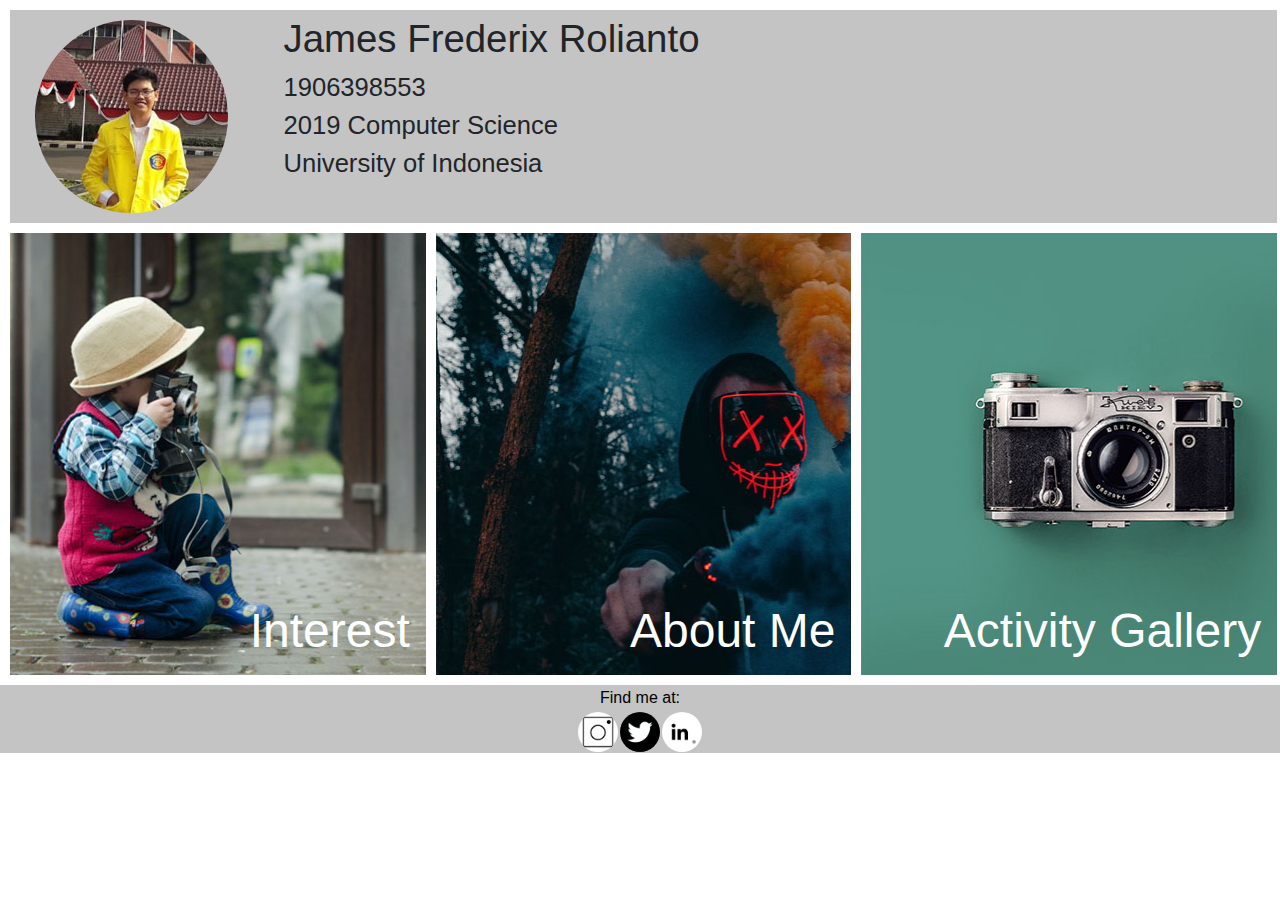
<file: index.html>
<!DOCTYPE html>
<html>
    <head>
    <!-- Required meta tags -->
    <meta charset="utf-8">
    <meta name="viewport" content="width=device-width, initial-scale=1, shrink-to-fit=no">

    <!-- Bootstrap CSS -->
    <link rel="stylesheet" href="https://stackpath.bootstrapcdn.com/bootstrap/4.5.2/css/bootstrap.min.css" integrity="sha384-JcKb8q3iqJ61gNV9KGb8thSsNjpSL0n8PARn9HuZOnIxN0hoP+VmmDGMN5t9UJ0Z" crossorigin="anonymous">


        <link rel="stylesheet" href="style.css"/>
        <title>Story 3 PPW</title>
    </head>

    <body>
        <div class="container profile">
            <div class="row">
                <div class="col prof-col">
                    <img src="static/images/profile.jpg" class="img-fluid prof-pic" alt="Responsive image"/>
                </div>

                <div class="col">
                    <div class="row">
                        <div class="name">James Frederix Rolianto</div>
                    </div>

                    <div class="row">
                        <div class="identity">
                            1906398553<br>
                            2019 Computer Science<br>
                            University of Indonesia
                        </div>
                    </div>
                </div>
            </div>
        </div>

        <div class="container bawah">
            <div class="row depan">
                    <a href="interest.html" class="col-sm" id="kiri">
                        <div class="bottom-right">Interest</div>
                    </a>

                    <a href="aboutme.html" class="col-sm" id="tengah">
                        <div class="bottom-right">About Me</div>
                    </a>
                    
                    <a href="temp.html" class="col-sm" id="kanan">
                        <div class="bottom-right">Activity Gallery</div>
                    </a>
            </div>
          </div>


          <div class="footer">
            <table>
                <tr>
                    <td colspan="3">Find me at:</td>
                </tr>
                <tr>
                    <td>
                        <div class="contact">
                            <a href="https://www.instagram.com/james_frederix/">
                                <img class="contact" src="static/icons/ig.jpg"/>
                            </a>
                        </div>
                    </td>

                    <td>
                        <div class="contact">
                            <a href="https://www.twitter.com/james_frederix/">
                                <img class="contact" src="static/icons/twt.jpg"/>
                            </a>
                        </div>
                    </td>

                    <td>
                        <div class="contact">
                            <a href="https://id.linkedin.com/in/james-frederix-rolianto-bb1100193">
                                <img class="contact" src="static/icons/linkedin.jpg"/>
                            </a>
                        </div>
                    </td>
                </tr>
            </table>
        </div>

        <script src="https://code.jquery.com/jquery-3.5.1.slim.min.js" integrity="sha384-DfXdz2htPH0lsSSs5nCTpuj/zy4C+OGpamoFVy38MVBnE+IbbVYUew+OrCXaRkfj" crossorigin="anonymous"></script>
        <script src="https://cdn.jsdelivr.net/npm/popper.js@1.16.1/dist/umd/popper.min.js" integrity="sha384-9/reFTGAW83EW2RDu2S0VKaIzap3H66lZH81PoYlFhbGU+6BZp6G7niu735Sk7lN" crossorigin="anonymous"></script>
        <script src="https://stackpath.bootstrapcdn.com/bootstrap/4.5.2/js/bootstrap.min.js" integrity="sha384-B4gt1jrGC7Jh4AgTPSdUtOBvfO8shuf57BaghqFfPlYxofvL8/KUEfYiJOMMV+rV" crossorigin="anonymous"></script>
    </body>
</html>
</file>
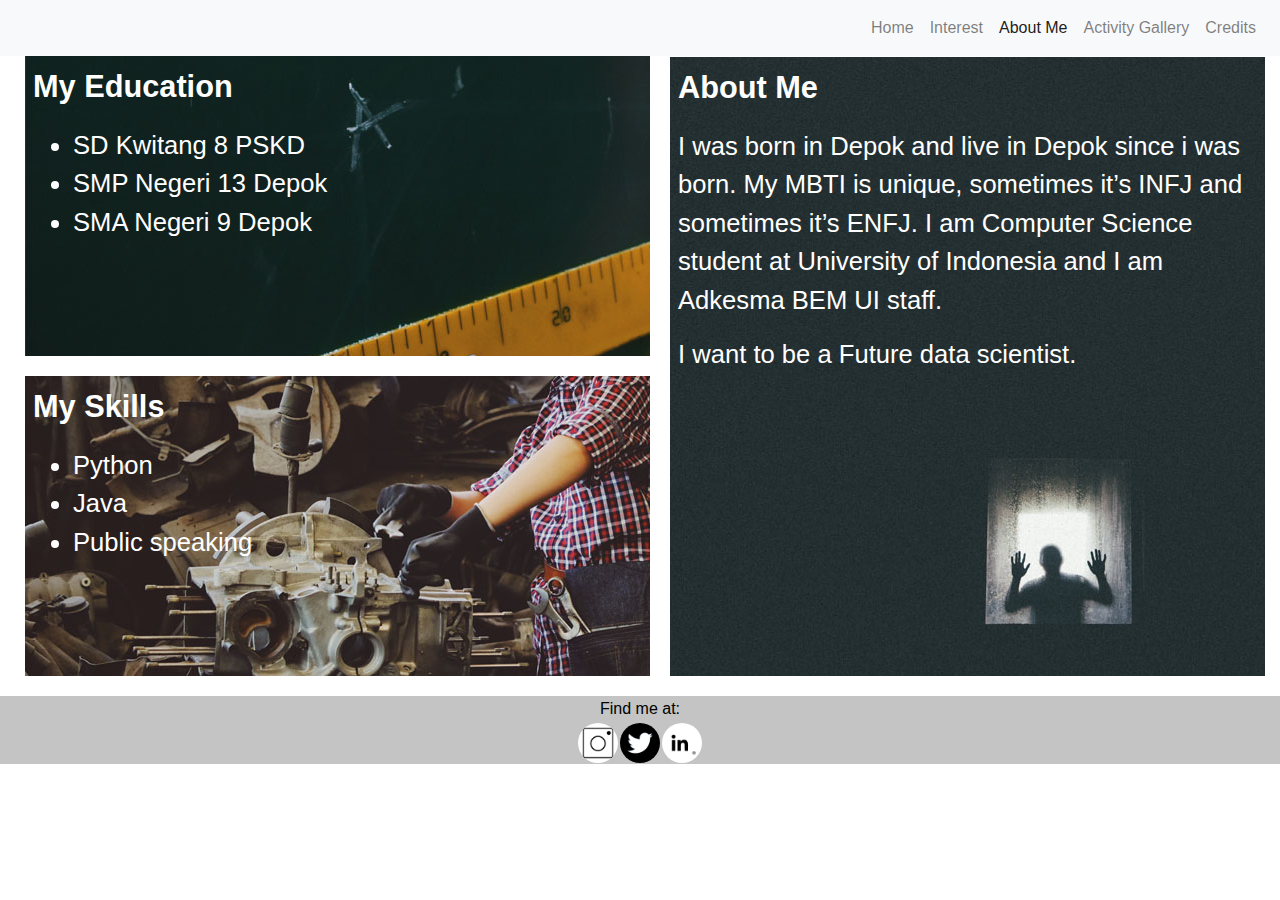
<file: aboutme.html>
<!DOCTYPE html>
<html>
    <head>
         <!-- Required meta tags -->
         <meta charset="utf-8">
         <meta name="viewport" content="width=device-width, initial-scale=1, shrink-to-fit=no">
 
         <!-- Bootstrap CSS -->
         <link rel="stylesheet" href="https://maxcdn.bootstrapcdn.com/bootstrap/4.0.0/css/bootstrap.min.css" integrity="sha384-Gn5384xqQ1aoWXA+058RXPxPg6fy4IWvTNh0E263XmFcJlSAwiGgFAW/dAiS6JXm" crossorigin="anonymous">
 
         <link rel="stylesheet" href="style.css"/>
         <title>About Me</title>
    </head>

    <body>
        <nav class="navbar navbar-expand-lg navbar-light bg-light nav">
            <ul class="navbar-nav ml-auto">
                <li class="nav-item">
                    <a class="nav-link" href="index.html">Home</a>
                </li>

                <li class="nav-item">
                    <a class="nav-link" href="interest.html">Interest</a>
                </li>

                <li class="nav-item active">
                    <a class="nav-link" href="#">About Me</a>
                </li>

                <li class="nav-item">
                    <a class="nav-link" href="temp.html">Activity Gallery</a>
                </li>

                <li class="nav-item">
                    <a class="nav-link" href="credits.html">Credits</a>
                </li>
            </ul>
        </nav>

        <div class="col-sm">
            <div class="d-flex flex-row my-row row-kiri education">
                <div class="d-flex flex-column row-tiga">
                    <div class="p-2 judul">My Education</div>

                    <div class="p-2 list">
                        <ul>
                            <li>SD Kwitang 8 PSKD</li>
                            <li>SMP Negeri 13 Depok</li>
                            <li>SMA Negeri 9 Depok</li>
                        </ul>
                    </div>
                </div>
            </div>
        
            <div class="d-flex flex-row my-row row-kiri skills">
                <div class="d-flex flex-column row-tiga">
                    <div class="p-2 judul">My Skills</div>

                    <div class="p-2 list">
                        <ul>
                            <li>Python</li>
                            <li>Java</li>
                            <li>Public speaking</li>
                        </ul>
                    </div>
                </div>
            </div>
        </div>

        <div class="col-sm">
            <div class="d-flex flex-row my-row row-kanan bout-me">
                <div class="d-flex flex-column row-tiga">
                    <div class="p-2 judul">About Me</div>

                    <div class="p-2 list">
                        I was born in Depok and live in Depok since i was born. My MBTI is unique, 
                        sometimes it’s INFJ and sometimes it’s ENFJ. I am Computer Science student at University of Indonesia 
                        and I am Adkesma BEM UI staff.
                    </div>

                    <div class="p-2 list">
                        I want to be a Future data scientist.
                    </div>
                </div>
            </div>
            </div>
        </div>

        <div class="footer">
            <table>
                <tr>
                    <td colspan="3">Find me at:</td>
                </tr>
                <tr>
                    <td>
                        <div class="contact">
                            <a href="https://www.instagram.com/james_frederix/">
                                <img class="contact" src="static/icons/ig.jpg"/>
                            </a>
                        </div>
                    </td>

                    <td>
                        <div class="contact">
                            <a href="https://www.twitter.com/james_frederix/">
                                <img class="contact" src="static/icons/twt.jpg"/>
                            </a>
                        </div>
                    </td>

                    <td>
                        <div class="contact">
                            <a href="https://id.linkedin.com/in/james-frederix-rolianto-bb1100193">
                                <img class="contact" src="static/icons/linkedin.jpg"/>
                            </a>
                        </div>
                    </td>
                </tr>
            </table>
        </div>

        <script src="https://code.jquery.com/jquery-3.5.1.slim.min.js" integrity="sha384-DfXdz2htPH0lsSSs5nCTpuj/zy4C+OGpamoFVy38MVBnE+IbbVYUew+OrCXaRkfj" crossorigin="anonymous"></script>
        <script src="https://cdn.jsdelivr.net/npm/popper.js@1.16.1/dist/umd/popper.min.js" integrity="sha384-9/reFTGAW83EW2RDu2S0VKaIzap3H66lZH81PoYlFhbGU+6BZp6G7niu735Sk7lN" crossorigin="anonymous"></script>
        <script src="https://stackpath.bootstrapcdn.com/bootstrap/4.5.2/js/bootstrap.min.js" integrity="sha384-B4gt1jrGC7Jh4AgTPSdUtOBvfO8shuf57BaghqFfPlYxofvL8/KUEfYiJOMMV+rV" crossorigin="anonymous"></script>
    </body>
</html>
</file>
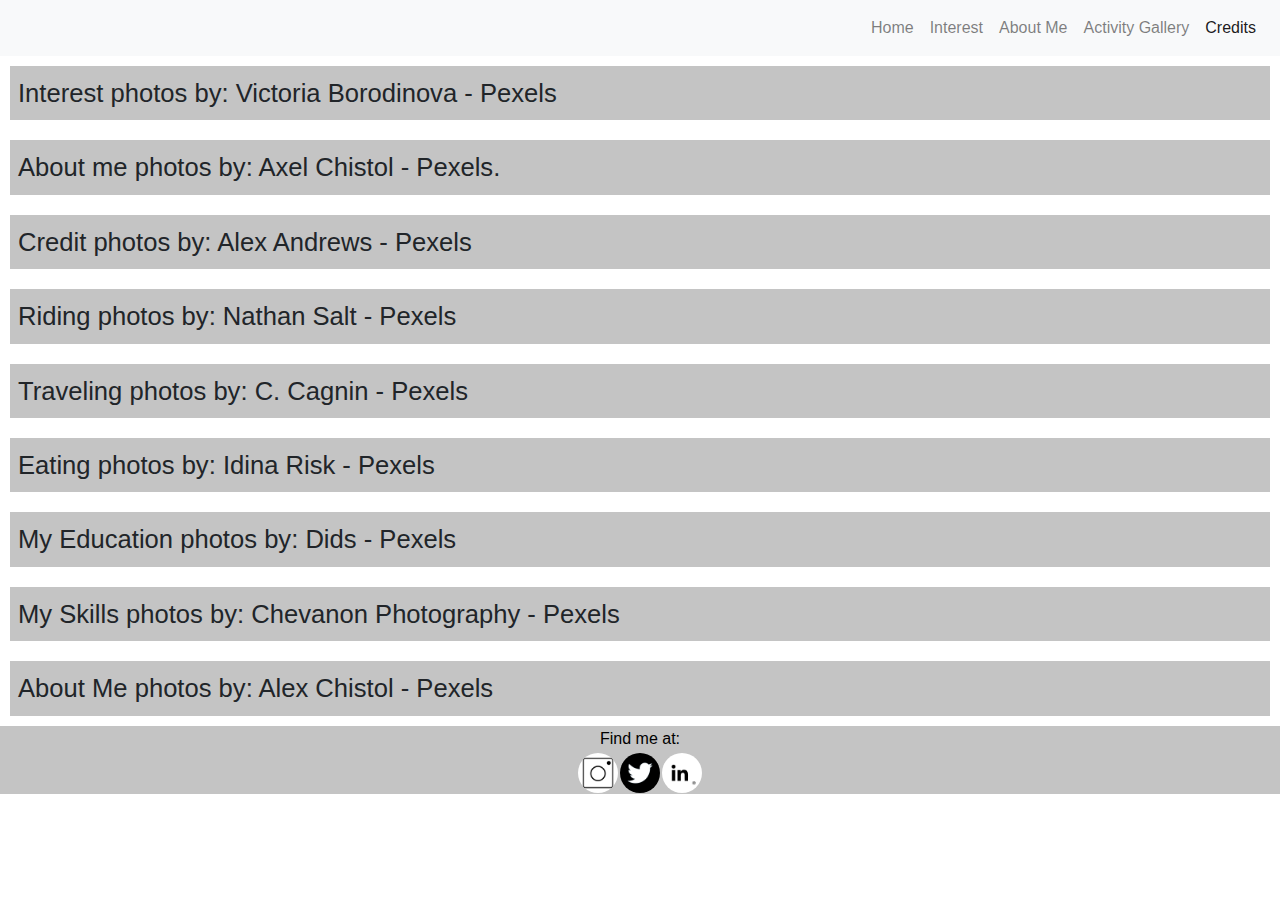
<file: credits.html>
<!DOCTYPE html>
<html>
    <head>
         <!-- Required meta tags -->
         <meta charset="utf-8">
         <meta name="viewport" content="width=device-width, initial-scale=1, shrink-to-fit=no">
 
         <!-- Bootstrap CSS -->
         <link rel="stylesheet" href="https://maxcdn.bootstrapcdn.com/bootstrap/4.0.0/css/bootstrap.min.css" integrity="sha384-Gn5384xqQ1aoWXA+058RXPxPg6fy4IWvTNh0E263XmFcJlSAwiGgFAW/dAiS6JXm" crossorigin="anonymous">
 
         <link rel="stylesheet" href="style.css"/>
         <title>Credits</title>
    </head>

    <body>
        <nav class="navbar navbar-expand-lg navbar-light bg-light nav">
            <ul class="navbar-nav ml-auto">
                <li class="nav-item">
                    <a class="nav-link" href="index.html">Home</a>
                </li>

                <li class="nav-item">
                    <a class="nav-link" href="interest.html">Interest</a>
                </li>

                <li class="nav-item">
                    <a class="nav-link" href="aboutme.html">About Me</a>
                </li>

                <li class="nav-item">
                    <a class="nav-link" href="temp.html">Activity Gallery</a>
                </li>

                <li class="nav-item active">
                    <a class="nav-link" href="#">Credits</a>
                </li>
            </ul>
        </nav>

        <div class="d-flex flex-column">
            <div class="d-flex flex-row my-row credits">
                <div class="d-flex flex-column">
                    <div class="p-2">Interest photos by: Victoria Borodinova - Pexels </div>
                </div>
            </div>

            <div class="d-flex flex-row my-row credits">
                <div class="d-flex flex-column">
                    <div class="p-2">About me photos by: Axel Chistol - Pexels.</div>
                </div>
            </div>

            <div class="d-flex flex-row my-row credits">
                <div class="d-flex flex-column">
                    <div class="p-2">Credit photos by: Alex Andrews - Pexels</div>
                </div>
            </div>

            <div class="d-flex flex-row my-row credits">
                <div class="d-flex flex-column">
                    <div class="p-2">Riding photos by: Nathan Salt - Pexels</div>
                </div>
            </div>

            <div class="d-flex flex-row my-row credits">
                <div class="d-flex flex-column">
                    <div class="p-2">Traveling photos by: C. Cagnin - Pexels</div>
                </div>
            </div>

            <div class="d-flex flex-row my-row credits">
                <div class="d-flex flex-column">
                    <div class="p-2">Eating photos by: Idina Risk - Pexels</div>
                </div>
            </div>

            <div class="d-flex flex-row my-row credits">
                <div class="d-flex flex-column">
                    <div class="p-2">My Education photos by: Dids - Pexels</div>
                </div>
            </div>

            <div class="d-flex flex-row my-row credits">
                <div class="d-flex flex-column">
                    <div class="p-2">My Skills photos by: Chevanon Photography - Pexels</div>
                </div>
            </div>

            <div class="d-flex flex-row my-row credits">
                <div class="d-flex flex-column">
                    <div class="p-2">About Me photos by: Alex Chistol - Pexels</div>
                </div>
            </div>
        </div>

        <div class="footer">
            <table>
                <tr>
                    <td colspan="3">Find me at:</td>
                </tr>
                <tr>
                    <td>
                        <div class="contact">
                            <a href="https://www.instagram.com/james_frederix/">
                                <img class="contact" src="static/icons/ig.jpg"/>
                            </a>
                        </div>
                    </td>

                    <td>
                        <div class="contact">
                            <a href="https://www.twitter.com/james_frederix/">
                                <img class="contact" src="static/icons/twt.jpg"/>
                            </a>
                        </div>
                    </td>

                    <td>
                        <div class="contact">
                            <a href="https://id.linkedin.com/in/james-frederix-rolianto-bb1100193">
                                <img class="contact" src="static/icons/linkedin.jpg"/>
                            </a>
                        </div>
                    </td>
                </tr>
            </table>
        </div>
    </body>
</html>
</file>
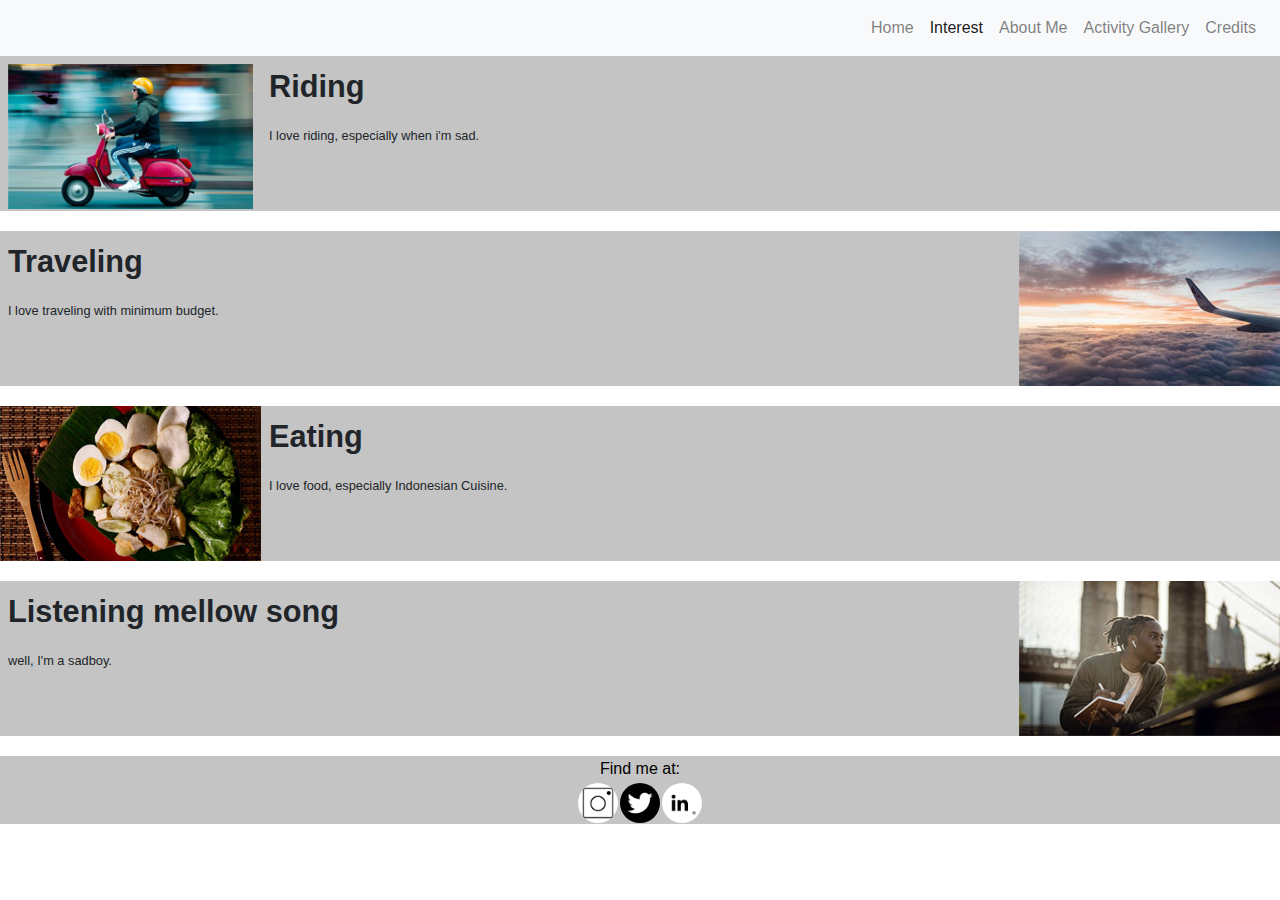
<file: interest.html>
<!DOCTYPE html>
<html>
    <head>
        <!-- Required meta tags -->
        <meta charset="utf-8">
        <meta name="viewport" content="width=device-width, initial-scale=1, shrink-to-fit=no">

        <!-- Bootstrap CSS -->
        <link rel="stylesheet" href="https://maxcdn.bootstrapcdn.com/bootstrap/4.0.0/css/bootstrap.min.css" integrity="sha384-Gn5384xqQ1aoWXA+058RXPxPg6fy4IWvTNh0E263XmFcJlSAwiGgFAW/dAiS6JXm" crossorigin="anonymous">

        <link rel="stylesheet" href="style.css"/>
        <title>Interest</title>
    </head>

    <body id="interest">
        <nav class="navbar navbar-expand-lg navbar-light bg-light nav">
            <ul class="navbar-nav ml-auto">
                <li class="nav-item">
                    <a class="nav-link" href="index.html">Home</a>
                </li>

                <li class="nav-item active">
                    <a class="nav-link" href="#">Interest</a>
                </li>

                <li class="nav-item">
                    <a class="nav-link" href="aboutme.html">About Me</a>
                </li>

                <li class="nav-item">
                    <a class="nav-link" href="temp.html">Activity Gallery</a>
                </li>

                <li class="nav-item">
                    <a class="nav-link" href="credits.html">Credits</a>
                </li>
            </ul>
        </nav>

        <div class="d-flex flex-column">
            <div class="d-flex flex-row my-row">
                <div class="p-2 foto">
                    <img src="static/images/riding.jpg" class="img-fluid" alt="responsive image">
                </div>
                <div class="d-flex flex-column">
                    <div class="p-2 judul">Riding</div>
                    <div class="p-2 keterangan">I love riding, especially when i'm sad.</div>
                </div>
            </div>

            <div class="d-flex flex-row my-row justify-content-between">
                <div class="d-flex flex-column">
                    <div class="p-2 judul">Traveling</div>
                    <div class="p-2 keterangan">I love traveling with minimum budget.</div>
                </div>
                <div class="p-2 foto traveling img-fluid" alt="responsive image"></div>
            </div>

            <div class="d-flex flex-row my-row">
                <div class="p-2 foto eating"></div>
                <div class="d-flex flex-column">
                    <div class="p-2 judul">Eating</div>
                    <div class="p-2 keterangan">I love food, especially Indonesian Cuisine.</div>
                </div>
            </div>

            <div class="d-flex flex-row my-row justify-content-between">
                <div class="d-flex flex-column">
                    <div class="p-2 judul">Listening mellow song</div>
                    <div class="p-2 keterangan">well, I'm a sadboy.</div>
                </div>
                <div class="p-2 foto song"></div>
            </div>
        </div>

        <div class="footer">
            <table>
                <tr>
                    <td colspan="3">Find me at:</td>
                </tr>
                <tr>
                    <td>
                        <div class="contact">
                            <a href="https://www.instagram.com/james_frederix/">
                                <img class="contact" src="static/icons/ig.jpg" />
                            </a>
                        </div>
                    </td>

                    <td>
                        <div class="contact">
                            <a href="https://www.twitter.com/james_frederix/">
                                <img class="contact" src="static/icons/twt.jpg"/>
                            </a>
                        </div>
                    </td>

                    <td>
                        <div class="contact">
                            <a href="https://id.linkedin.com/in/james-frederix-rolianto-bb1100193">
                                <img class="contact" src="static/icons/linkedin.jpg"/>
                            </a>
                        </div>
                    </td>
                </tr>
            </table>
        </div>

        <script src="https://code.jquery.com/jquery-3.5.1.slim.min.js" integrity="sha384-DfXdz2htPH0lsSSs5nCTpuj/zy4C+OGpamoFVy38MVBnE+IbbVYUew+OrCXaRkfj" crossorigin="anonymous"></script>
        <script src="https://cdn.jsdelivr.net/npm/popper.js@1.16.1/dist/umd/popper.min.js" integrity="sha384-9/reFTGAW83EW2RDu2S0VKaIzap3H66lZH81PoYlFhbGU+6BZp6G7niu735Sk7lN" crossorigin="anonymous"></script>
        <script src="https://stackpath.bootstrapcdn.com/bootstrap/4.5.2/js/bootstrap.min.js" integrity="sha384-B4gt1jrGC7Jh4AgTPSdUtOBvfO8shuf57BaghqFfPlYxofvL8/KUEfYiJOMMV+rV" crossorigin="anonymous"></script>
    </body>
</html>
</file>
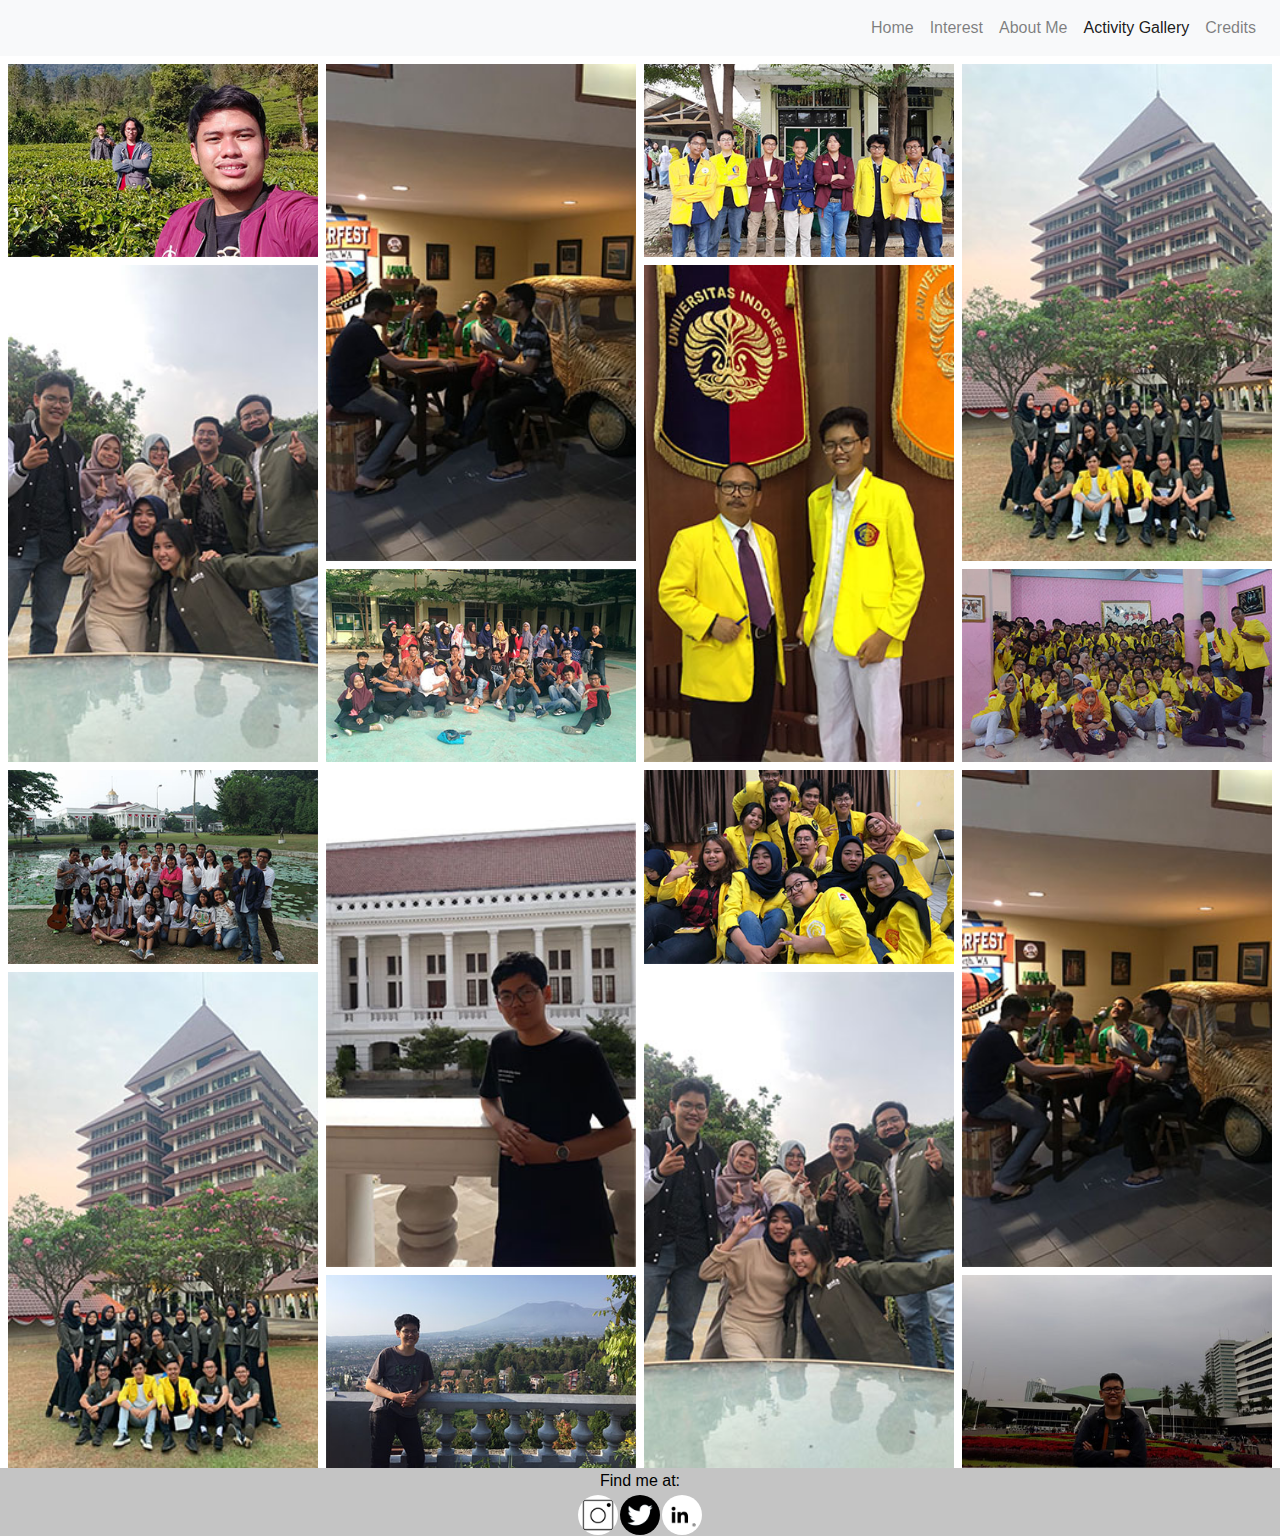
<file: temp.html>
<!DOCTYPE html>
<html>
    <head>
        <!-- Required meta tags -->
        <meta charset="utf-8">
        <meta name="viewport" content="width=device-width, initial-scale=1, shrink-to-fit=no">

        <!-- Bootstrap CSS -->
        <link rel="stylesheet" href="https://stackpath.bootstrapcdn.com/bootstrap/4.5.2/css/bootstrap.min.css" integrity="sha384-JcKb8q3iqJ61gNV9KGb8thSsNjpSL0n8PARn9HuZOnIxN0hoP+VmmDGMN5t9UJ0Z" crossorigin="anonymous">

        <link rel="stylesheet" href="style.css"/>
        <title>My Activities</title>
    </head>

    <body>
        <nav class="navbar navbar-expand-lg navbar-light bg-light nav">
            <ul class="navbar-nav ml-auto">
                <li class="nav-item">
                    <a class="nav-link" href="index.html">Home</a>
                </li>

                <li class="nav-item">
                    <a class="nav-link" href="interest.html">Interest</a>
                </li>

                <li class="nav-item">
                    <a class="nav-link" href="aboutme.html">About Me</a>
                </li>

                <li class="nav-item active">
                    <a class="nav-link" href="#">Activity Gallery</a>
                </li>

                <li class="nav-item">
                    <a class="nav-link" href="credits.html">Credits</a>
                </li>
            </ul>
        </nav>

        <div class="aaa">
            <div class="bbb">
                <img src="static/images/ii.jpg">
                <img src="static/images/nn.jpg">
                <img src="static/images/cc.jpg">
                <img src="static/images/oo.jpg">
            </div>
            <div class="bbb">
                <img src="static/images/bb.jpg">
                <img src="static/images/aa.jpg">
                <img src="static/images/kk.jpg">
                <img src="static/images/gg.jpg">
            </div>
            <div class="bbb">
                <img src="static/images/hh.jpg">
                <img src="static/images/ee.jpg">
                <img src="static/images/ll.jpg">
                <img src="static/images/nn.jpg">
            </div>
            <div class="bbb">
                <img src="static/images/oo.jpg">
                <img src="static/images/ff.jpg">
                <img src="static/images/bb.jpg">
                <img src="static/images/jj.jpg">
            </div>
          </div>
        <div class="footer">
            <table>
                <tr>
                    <td colspan="3">Find me at:</td>
                </tr>
                <tr>
                    <td>
                        <div class="contact">
                            <a href="https://www.instagram.com/james_frederix/">
                                <img class="contact" src="static/icons/ig.jpg"/>
                            </a>
                        </div>
                    </td>

                    <td>
                        <div class="contact">
                            <a href="https://www.twitter.com/james_frederix/">
                                <img class="contact" src="static/icons/twt.jpg"/>
                            </a>
                        </div>
                    </td>

                    <td>
                        <div class="contact">
                            <a href="https://id.linkedin.com/in/james-frederix-rolianto-bb1100193">
                                <img class="contact" src="static/icons/linkedin.jpg"/>
                            </a>
                        </div>
                    </td>
                </tr>
            </table>
        </div>

        <!-- Optional JavaScript -->
        <!-- jQuery first, then Popper.js, then Bootstrap JS -->
        <script src="https://code.jquery.com/jquery-3.5.1.slim.min.js" integrity="sha384-DfXdz2htPH0lsSSs5nCTpuj/zy4C+OGpamoFVy38MVBnE+IbbVYUew+OrCXaRkfj" crossorigin="anonymous"></script>
        <script src="https://cdn.jsdelivr.net/npm/popper.js@1.16.1/dist/umd/popper.min.js" integrity="sha384-9/reFTGAW83EW2RDu2S0VKaIzap3H66lZH81PoYlFhbGU+6BZp6G7niu735Sk7lN" crossorigin="anonymous"></script>
        <script src="https://stackpath.bootstrapcdn.com/bootstrap/4.5.2/js/bootstrap.min.js" integrity="sha384-B4gt1jrGC7Jh4AgTPSdUtOBvfO8shuf57BaghqFfPlYxofvL8/KUEfYiJOMMV+rV" crossorigin="anonymous"></script>

    </body>
</html>
</file>
<file: style.css>
h1 {
    left: 205px;
}

a {
    color: white;
}

table {
    margin: auto;
    text-align: center;
}

td {
    align: center;
}

.nav {
    width: 100%;
}

.name {
    font-size: 3vw;
    margin-left: 20px;
}

.identity {
    font-size: 2vw;
    margin-left: 20px;
}

.profile{
    margin-top: 10px;
    margin-bottom: 10px;
    margin-left: 10px;
    margin-right: 20px;
    background-color: #C4C4C4;
    max-width: 99%;
}

.prof-pic {
    border-radius: 50%;
    margin: 10px;
    width: 193px;
    max-height: 193px;
}

.prof-col {
    max-width: 20%;
}

.bawah {
    margin-left: 10px;
    margin-right: 10px;
    max-width: 99%;
}

#kiri {
    background: url("static/images/int.jpg");
    margin-right: 10px;
}

#tengah {
    background: url("static/images/bm.jpg");
    margin-right: 10px;
}

#kanan {
    background: url("static/images/cr.jpg");
}

.depan {
    min-height: 442px;
    margin-bottom: 10px;
}

.bottom-right {
    font-size: 48px;
    position: absolute;
    color: white;
    bottom: 8px;
    right: 16px;
}

.wrapper::after {
    content: "";
    display: table;
    clear: both;
}

.two {
    height: 100px;
    margin-top: 10px;
    margin-left: 0px;
    margin-right: 0px;
    margin-bottom: 0px;
}

.footer {
    left: 0;
    bottom: 0;
    width: 100%;
    background-color: #C4C4C4;
    color: black;
    text-align: center;
}

.contact {
    width: 40px;
    height: 40px;
    border-radius: 50%;
}

.foto {
    width: 261px;
    height: 100%;
    margin: 0;
}

.riding {
    background: url("static/images/riding.jpg");
}

.traveling {
    background: url("static/images/traveling.jpg");
}

.eating {
    background: url("static/images/eating.jpg");
}

.song {
    background: url("static/images/song.jpg");
}

.my-row {
    background-color: #C4C4C4;
    margin-bottom: 20px;
    height: 155px;
}

.judul {
    font-size: 2.4vw;
    font-weight: bold;
}

.boutme {
    background-color: #C4C4C4;
}

.row-kiri {
    float: left;
    width: 50%;
    height: 300px;
    margin-left: 10px;
    margin-right: 20px;
}

.row-kanan {
    margin-left: 10px;
    min-height: 619.1px;
}

.education {
    background: url("static/images/edu.jpg");
    color: white;
}

.skills {
    background: url("static/images/skill.jpg");
    color: white;
}

.bout-me {
    background: url("static/images/boutme.jpg");
    color: white;
}

.row-tiga {
    height: fit-content;
    background: none;
}

.list {
    font-size: 2vw;
}

.credits {
    height: fit-content;
    margin: 10px;
    font-size: 2vw;
}

.keterangan {
    font-size: 1vw;
}

.aaa {
    display: flex;
    flex-wrap: wrap;
    padding: 0 4px;
  }
  
  /* Create four equal columns that sits next to each other */
  .bbb {
    flex: 25%;
    max-width: 25%;
    padding: 0 4px;
  }
  
  .bbb img {
    margin-top: 8px;
    vertical-align: middle;
    width: 100%;
  }
  
  /* Responsive layout - makes a two column-layout instead of four columns */
  @media screen and (max-width: 800px) {
    .bbb {
      flex: 50%;
      max-width: 50%;
    }
  }
  
  /* Responsive layout - makes the two columns stack on top of each other instead of next to each other */
  @media screen and (max-width: 600px) {
    .bbb {
      flex: 100%;
      max-width: 100%;
    }
  }
</file>
